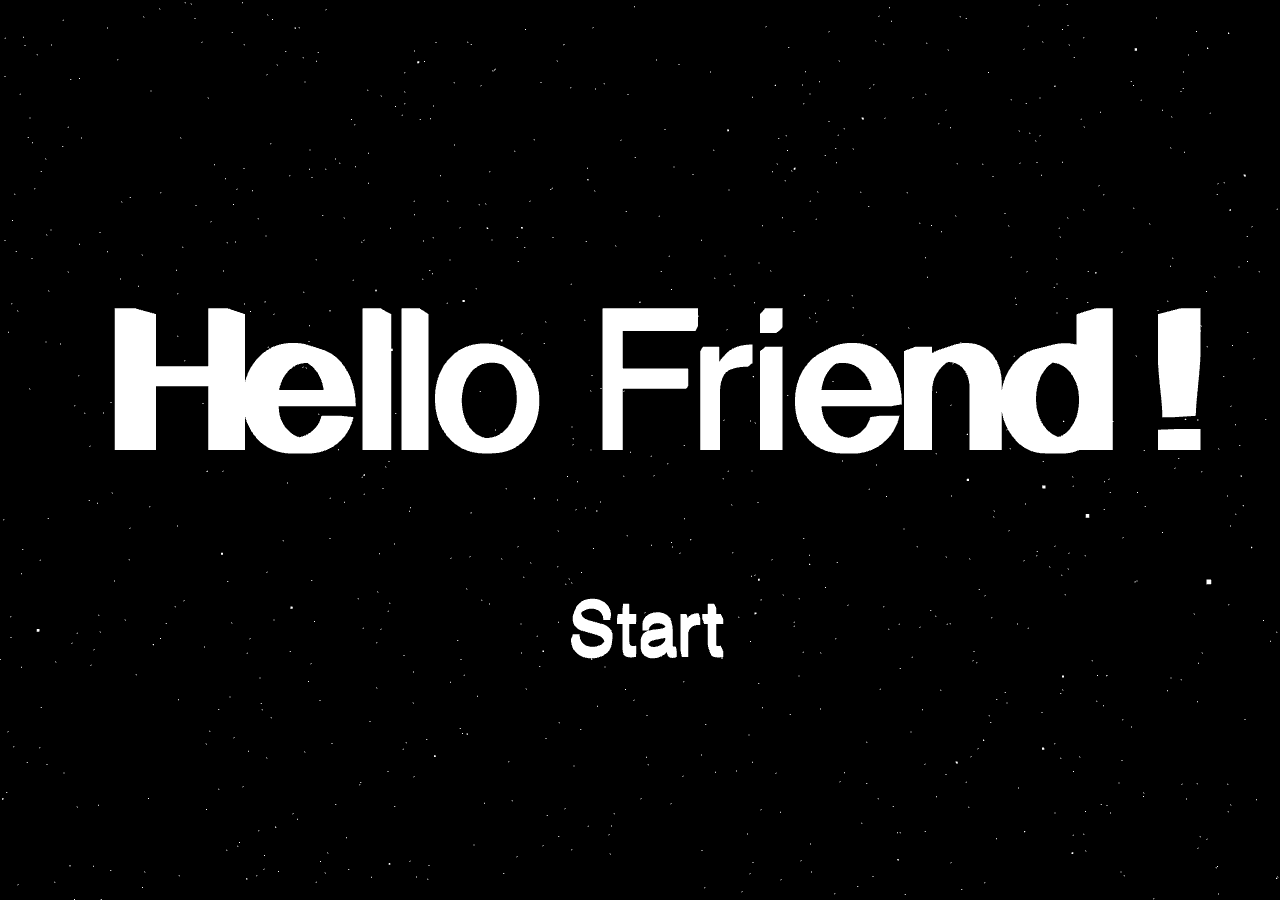
<file: index.html>
<!DOCTYPE html>
<html lang="en">
  <head>
    <meta charset="utf-8" />
    <meta name="viewport" content="width=device-width, initial-scale=1.0" />
    <link rel="stylesheet" href="./index.51968ec8.css" />
    <link rel="preconnect" href="https://fonts.googleapis.com" />
    <link rel="preconnect" href="https://fonts.gstatic.com" crossorigin />
    <link
      href="https://fonts.googleapis.com/css2?family=Arimo:ital,wght@0,400;0,500;0,600;0,700;1,400;1,500;1,600;1,700&family=Inconsolata&family=Inter:wght@400;700&family=Montserrat:wght@400;700&family=Roboto:wght@400;700&display=swap"
      rel="stylesheet"
    />
    <title>Document</title>
  </head>
  <body>
    <canvas></canvas>
    <script type="module" src="./index.0adfc878.js"></script>
  </body>
</html>
</file>
<file: index.51968ec8.css>
*{margin:0;padding:0}body{overflow:hidden}canvas{display:block}.wrapper_earth{height:100vh}
/*# sourceMappingURL=earth.51968ec8.css.map */
</file>
